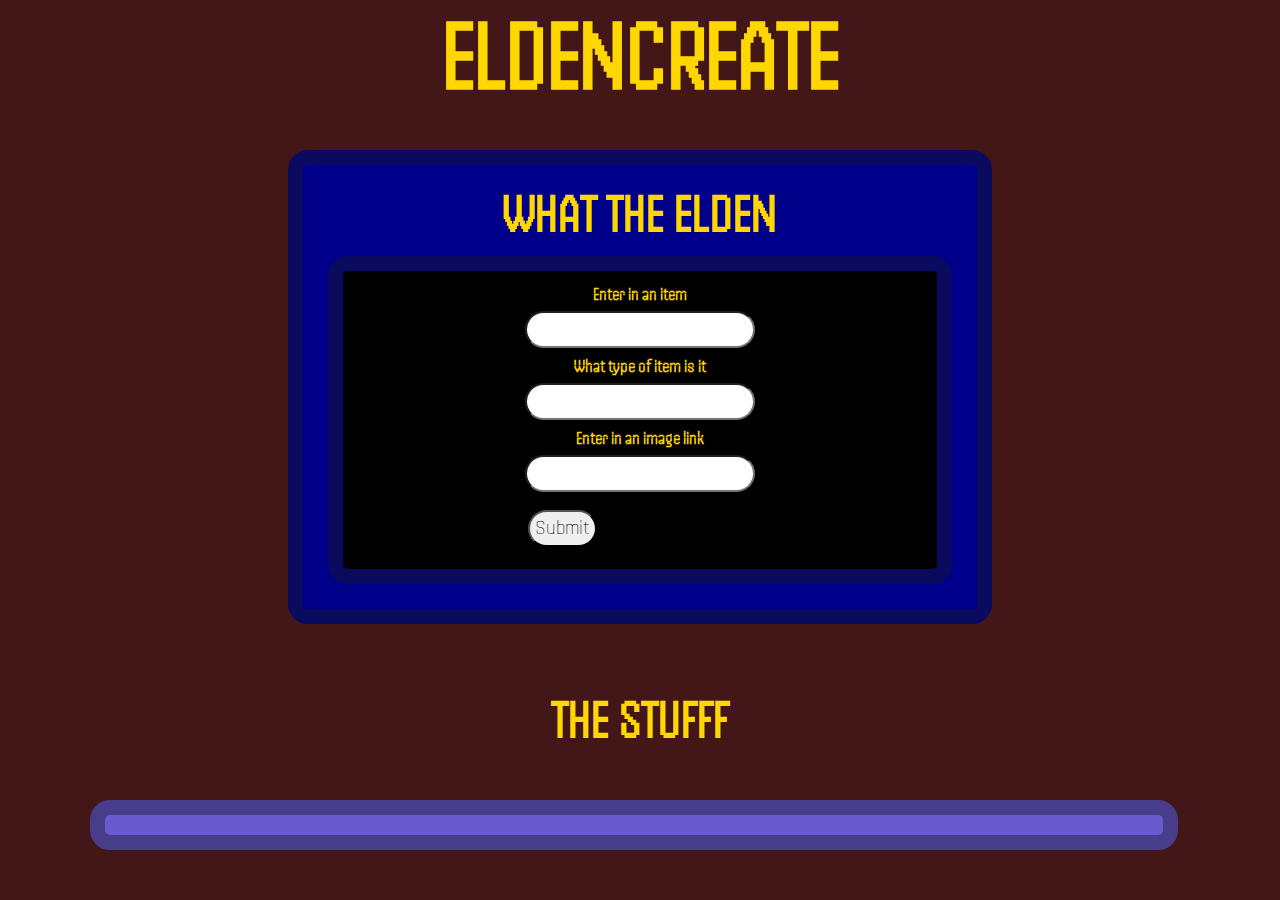
<file: index.html>
<html lang="en">
<head>
    <meta charset="UTF-8">
    <meta name="viewport" content="width=device-width, initial-scale=1.0">
    <link rel="stylesheet" href="style.css">
    <title>ELDENCREATE</title>

    <link rel="preconnect" href="https://fonts.googleapis.com">
    <link rel="preconnect" href="https://fonts.gstatic.com" crossorigin>
    <link href="https://fonts.googleapis.com/css2?family=Handjet:wght@100..900&display=swap" rel="stylesheet">

    <link rel="preconnect" href="https://fonts.googleapis.com">
    <link rel="preconnect" href="https://fonts.gstatic.com" crossorigin>
    <link href="https://fonts.googleapis.com/css2?family=Handjet:wght@100..900&family=Rajdhani:wght@300;400;500;600;700&display=swap" rel="stylesheet">

</head>

<body>
    <h1>ELDENCREATE</h1>

    <div class="inputcard">
        <h2 class="cardheader">WHAT THE ELDEN</h2>

        <form action="" class="form">
            <div class="form-group"> 
                <p for="item">Enter in an item</p>
                <input type="text" name="item">

                <p for="type">What type of item is it</p>
                <input type="text" name="type">

                <p for="img">Enter in an image link</p>
                <input type="text" name="image">
                <button class="inputs" type="submit">Submit</button>
            </div>
        </form>
    </div>

    <h2>THE STUFFF</h2>
    <div class="inputorganizer">


        <div id="stuffContainer"></div>
    </div>

    
    <script src="index.js"></script>
</body>
</html>
</file>
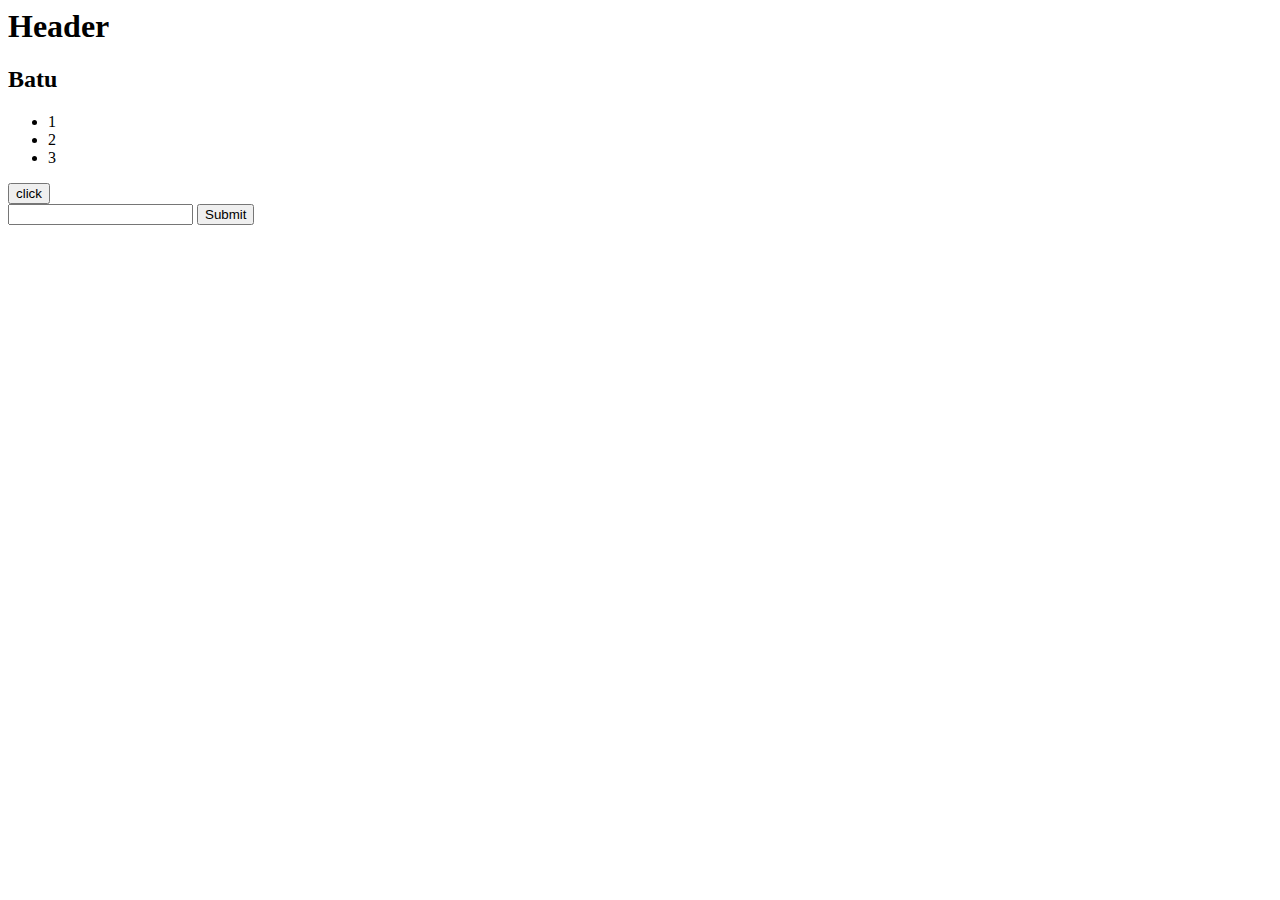
<file: notes/notes.html>
<html lang="en">
<head>
    <meta charset="UTF-8">
    <meta name="viewport" content="width=device-width, initial-scale=1.0">
    <title>Document</title>
</head>
<body>
    <h1>Header</h1>
    <div class="card" >
        <h2 class="card-header">Batu</h2>
        <ul>
            <li>1</li>
            <li>2</li>
            <li>3</li>
        </ul>
        <button class="btn">click</button>
    </div>

    
    <form action="" class="form">
        <input type="text">
        <button type="submit">Submit</button>
    </form>
    

    <script src="notes.js"></script>
</body>
</html>
</file>
<file: style.css>
body, html, *{
    font-size: 10px;
    box-sizing: border-box;
    padding: 0;
    margin: 0;
}

body{
    background-color: rgb(67, 23, 23);
}

h1{
    text-align: center;

    font-size: 10rem; 
    font-family: "Handjet", sans-serif;
    font-optical-sizing: auto;

    color: gold
}


h2 {
    color: gold;

    font-family: "Handjet", sans-serif;
    font-optical-sizing: auto;
    font-size: 5.5rem ;

    text-align: center;
    margin-top: 1%;
    margin-bottom: 2%;
    transition: transform 0.5s ease-in-out;
}


.inputcard{
    background-color:darkblue;

    border: solid rgb(10, 10, 94);
    border-radius: 2rem;
    border-width: 1.5rem; 

    width: 55%;
    height: auto;
    min-height: 25rem;
    min-width: 35rem;
    flex-shrink: 0;

    margin: 5% auto;
    margin-top: 3%;
    padding: 2.5rem;
    padding-top: 1rem;
}

.form{

    background-color: black;
    border: solid rgb(10, 10, 94);
    border-radius: 2rem;
    border-width: 1.5rem; 
    padding: 1.25rem;

    font-family: "Rajdhani", sans-serif;
    font-weight: 300;
    font-style: normal;

    color: aliceblue;
    text-align: center;

    display: flex;
    flex-direction: column;
    justify-content: center;
    align-items: center;
    gap: 1rem; 
}


p{
    font-family: "Handjet", sans-serif;
    font-optical-sizing: auto;
    font-weight: 600;
    font-style: normal;
    color: gold;
    text-align: center;
    font-size: 1.85rem;
    transition: transform 0.5s ease-in-out;

}

button{
    font-family: "Rajdhani", sans-serif;
    font-weight: 300;
    font-style: normal;
    font-size: 1.85rem;

    border-radius: 2rem;

    color: black;
    text-align: center;
    margin: 1rem; 
    padding: 0.5rem;
    display: block;
}

button:hover{
    transition-duration: 0.2s;
    background-color: gold;
    transform: scaleY(1.2);
}

button:active{
    transition-duration: 0.2s;
    background-color: goldenrod;
    transform: scaleX(1.2);
}

input{
    font-family: "Rajdhani", sans-serif;
    font-weight: 300;
    font-style: normal;
    font-size: 1.85rem;

    border-radius: 2rem;

    color: black;
    margin: 0.75rem; 
    padding: 0.5rem;
}

.inputorganizer {
    background-color: slateblue;
    border: solid darkslateblue;
    border-radius: 2rem;
    border-width: 1.5rem;

    width: 85vw;
    height: auto;

    margin-top: 5rem;
    margin-left: 7%;
    margin-right: 7%;

    padding: 1rem;

    display: flex;
    flex-wrap: wrap;  
    justify-content: space-between; 
}

#stuffContainer {
    display: flex;
    flex-wrap: wrap; 
    gap: 3rem; 
    justify-content: space-evenly; 
}

#stuffContainer > div {
    flex: 28%; 
    max-width: 28%; 
    min-width: 35rem;
    margin: 0; 
    box-sizing: border-box; 


    background-color: white;
    padding: 1.5rem;
    box-shadow: 0 4px 8px rgba(0, 0, 0, 0.2);
    border-radius: 1rem;
    display: flex;
    flex-direction: column;
    align-items: center;
    margin-right: 2.95%;
}

.stuffcontainer img {
    width: 75%; 
    height: auto;
    border-radius: 0.5rem;
    margin-top: 15rem;
    margin: auto;
}

.stuffcontainer h3 {
    font-family: 'Handjet', sans-serif;
    color: gold;
    margin: 0.5rem 0;
    font-size: 4.5rem;
}

.remove-button {
    background-color: slateblue;
    color: white;

    padding: 0.5rem 1rem;
    border: none;
    border-radius: 0.5rem;
    cursor: pointer;

    display: block;
    margin-top: 1rem;
    width: 75%; 
    margin: auto;
    margin-top: 2.5rem;

}

.remove-button:hover {  
    background-color: darkslateblue;
    transition-duration: 0.2s;
    transform: scaleY(1.2);
    animation: ease-in-out;
}

.cardheader:hover{
    transition-duration: 0.3s;
    transform: scaleX(1.2);
}

p:hover{
    transition-duration: 0.3s;
    transform: scaleX(1.2);
}


img:hover {
    animation: rotateScale 2.25s ease-in-out;
}

@keyframes rotateScale {
    0% {
        transform: scale(1);
    }
    25% {
        transform: scale(1.075) rotate(20deg);
    }
    50% {
        transform: scale(1.1) rotate(-20deg);
    }
    75% {
        transform: scale(1.15) rotate(20deg);
    }
    100% {
        transform: scale(1);
    }
}
</file>
